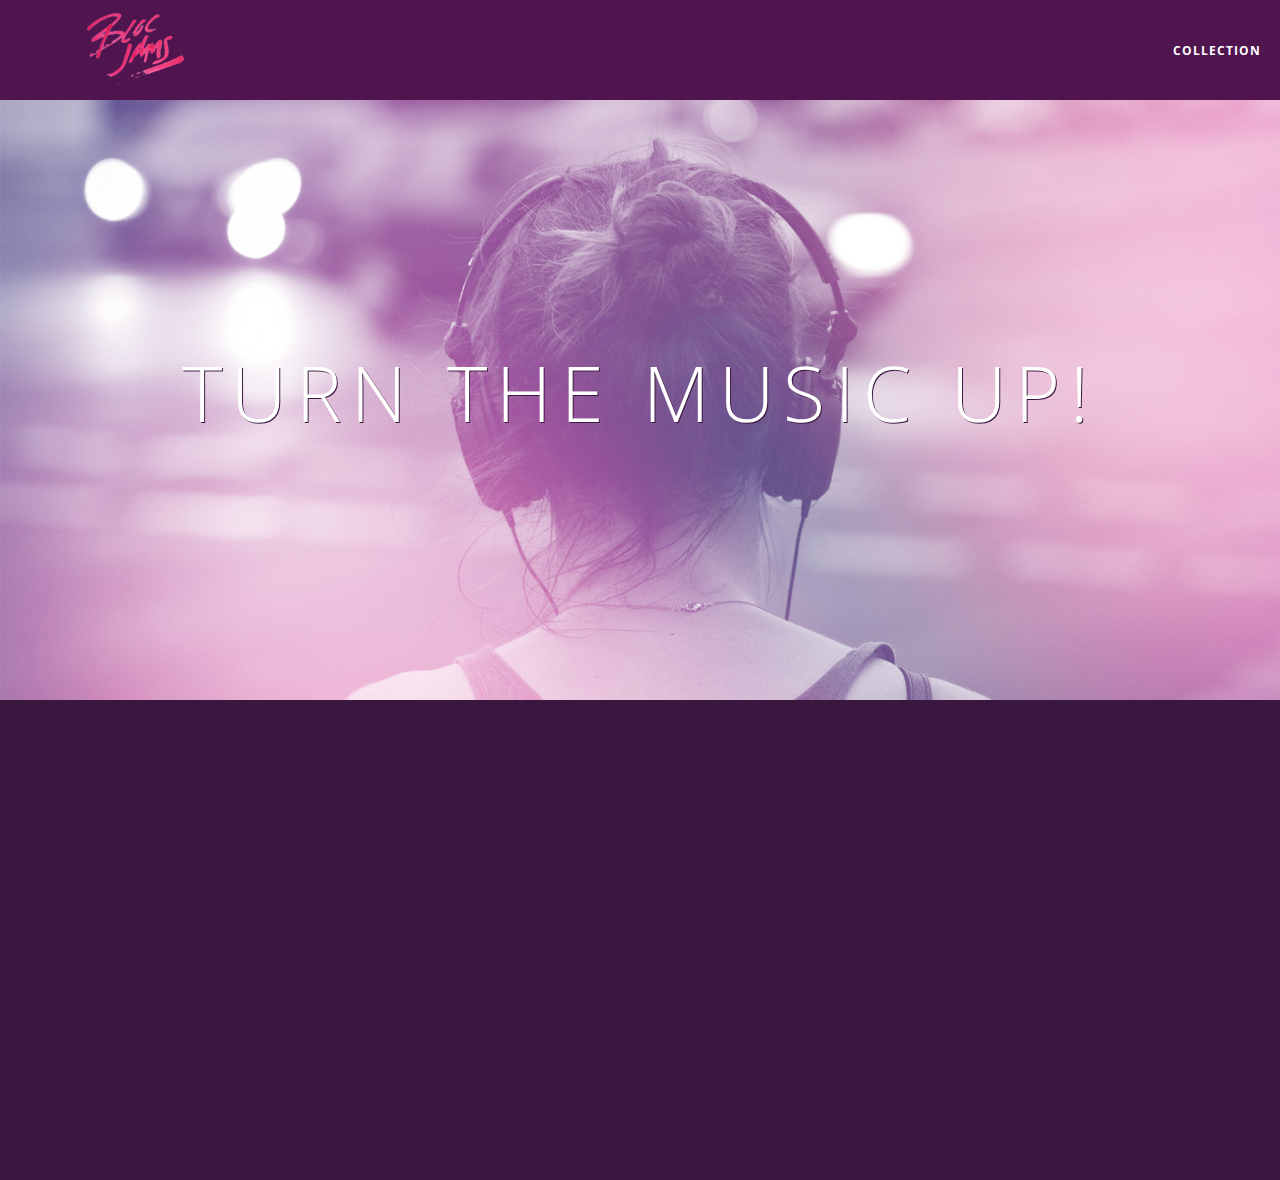
<file: index.html>
<!DOCTYPE html>
<html>
    <head>
    	<title>Bloc Jams</title>
        <meta name="viewport" content="width=device-width, initial-scale=1">
        <link rel="stylesheet" type="text/css" href="http://fonts.googleapis.com/css?family=Open+Sans:400,800,600,700,300">
        <link rel="stylesheet" type="text/css" href="http://code.ionicframework.com/ionicons/2.0.1/css/ionicons.min.css">
        <link rel="stylesheet" type="text/css" href="styles/normalize.css">
        <link rel="stylesheet" type="text/css" href="styles/main.css">
        <link rel="stylesheet" type="text/css" href="styles/landing.css">
    </head>
    <body class="landing">
    	<nav class="navbar"> <!-- nav bar -->
        <a class="logo" href="index.html">
            <img class="logo" src="assets/images/bloc_jams_logo.png" alt="bloc jams logo">
        </a>
        <div class="links-container">
            <a class="navbar-link" href="collection.html">collection</a>
        </div>
    	</nav>

    	<section class ="hero-content"> <!-- hero content -->
            <h1 class="hero-title">Turn the music up!</h1>
    	</section> <!-- end hero -->

    	<section class="selling-points container clearfix"> <!-- selling points -->
    		<div class="point column third">
                <span class="ion-music-note"></span>
    			<h5 class="point-title">Choose your music</h5>
    			<p class="point-description">The world is full of music; why should you have to listen to music that someone else chose?</p>
    		</div>
    		<div class="point column third">
                <span class="ion-radio-waves"></span>
    			<h5 class="point-title">Unlimited, streaming, ad-free</h5>
    			<p class="point-description">No arbitrary limits. No distractions.</p>
    		</div>
    		<div class="point column third">
                <span class="ion-iphone"></span>
    			<h5 class="point-title">Mobile enabled</h5>
    			<p class="point-description">Listen to your music on the go. This streaming service is available on all mobile platforms.</p>
    		</div>
    	</section> <!-- end selling points -->

        <script src="https://code.jquery.com/jquery-2.1.3.min.js"></script>
        <!-- <script src="scripts/utilities.js"></script> -->
        <script src="scripts/landing.js"></script>
    </body>

</html>
</file>
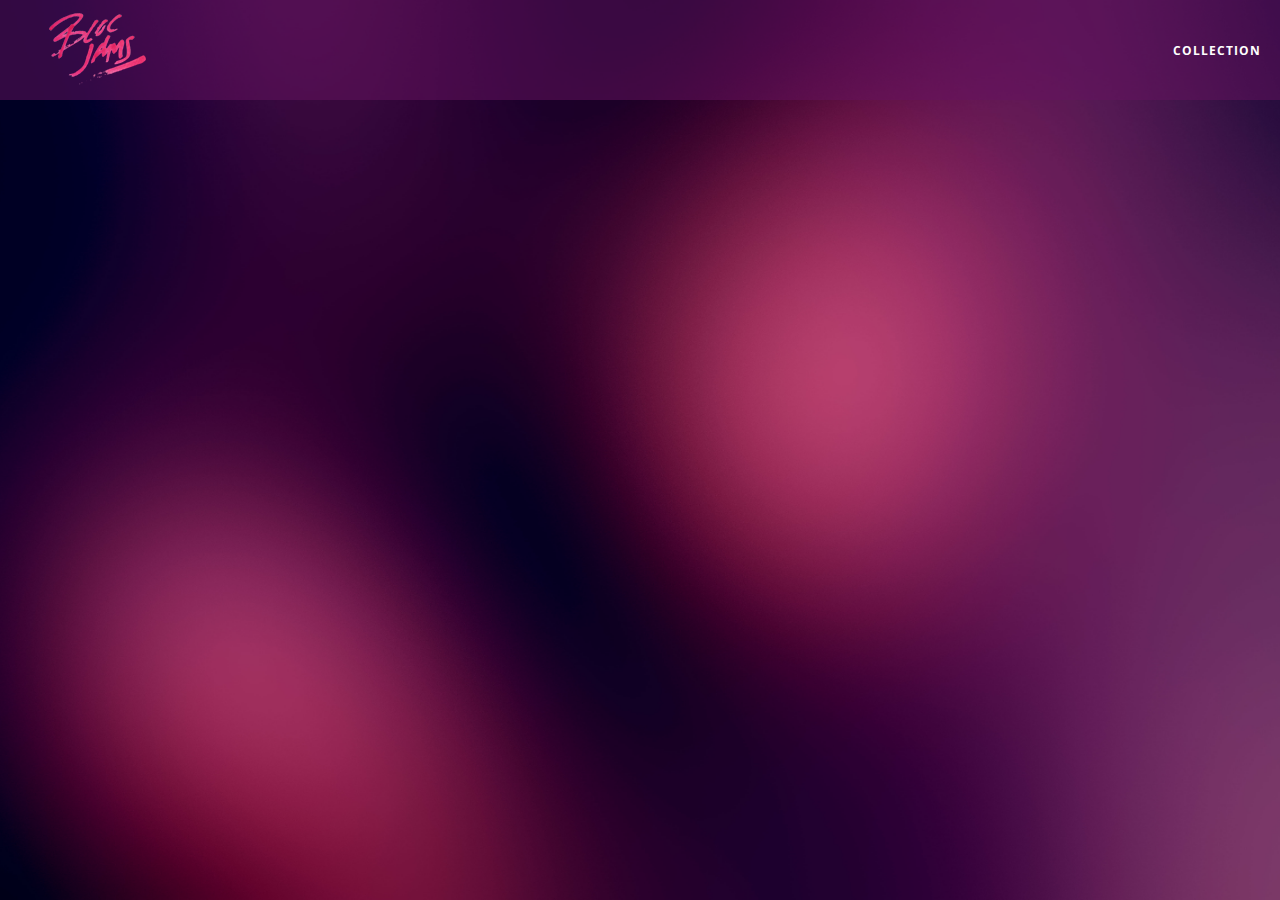
<file: collection.html>
<!DOCTYPE html>
 <html>
     <head>
         <title>Bloc Jams</title>
         <meta name="viewport" content="width=device-width, initial-scale=1">
         <link rel="stylesheet" type="text/css" href="http://fonts.googleapis.com/css?family=Open+Sans:400,800,600,700,300">
         <link rel="stylesheet" type="text/css" href="http://code.ionicframework.com/ionicons/2.0.1/css/ionicons.min.css">
         <link rel="stylesheet" type="text/css" href="styles/normalize.css">
         <link rel="stylesheet" type="text/css" href="styles/main.css">
         <link rel="stylesheet" type="text/css" href="styles/collection.css">
     </head>
     <body class="collection">
         <nav class="navbar"> <!-- nav bar -->
             <a href="index.html" class="logo">
                 <img src="assets/images/bloc_jams_logo.png" alt="bloc jams logo">
             </a>
             <div class="links-container">
                 <a href="collection.html" class="navbar-link">collection</a>
             </div>
         </nav>

        <section class="album-covers container clearfix">
            <!-- collection.js inserts here -->
        </section> 
        
        <script src="scripts/landing.js"></script>
        <script src="scripts/collection.js"></script>
     
     </body>
 </html>
</file>
<file: styles/main.css>
*, *::before, *::after {
	-moz-box-sizing: border-box;
	-webkit-box-sizing: border-box;
	box-sizing: border-box;
}

html {
	height: 100%;
	font-size: 100%;
}

body {
	font-family: 'Open Sans';
	color: white;
	min-height: 100%;
}


.navbar {
	position: relative;
	padding: 0.5rem;
	background-color: rgba(101,18,95,0.5);
	z-index: 1;
}

.navbar .logo {
	position: relative;
	left: 2rem;
	cursor: pointer;
}

.navbar .links-container {
	display: table;
	position: absolute;
	top: 0;
	right: 0;
	height: 100px;
	color: white;
	text-decoration: none;
}

.links-container .navbar-link {
	display: table-cell;
	position: relative;
	height: 100%;
	padding-left: 1rem;
	padding-right: 1rem;
	vertical-align: middle;
	color: white;
	font-size: 0.625rem;
	letter-spacing: 0.05rem;
	font-weight: 700;
	text-transform: uppercase;
	text-decoration: none;
	cursor: pointer;
}

.links-container .navbar-link:hover {
	color: rgb(244,50,117);
}

.links-container .navbar-link:active {
	color: rgb(233,50,117);
	background-color: #FFF;
}


.container {
	margin: 0 auto;
	max-width: 64rem;
}

.container.narrow {
	max-width: 56rem;
}

.clearfix::before, .clearfix::after {
	content: " ";
	display: table;
}

.clearfix::after {
	clear: both;
}

/* Medium and small screens (640px) */
@media (min-width: 640px) {
	html { font-size: 112%; }

	.column {
		float: left;
		padding-left: 1rem;
		padding-right: 1rem;
	}

	.column.full { width: 100% }
	.column.two-thirds { width: 66.7% }
	.column.half { width: 50% }
	.column.third { width: 33.3% }
	.column.fourth { width: 25% }
	.column.flow-opposite { float: right; }
}

/* Large screens (1024px) */
@media (min-width: 1024px) {
	html { font-size: 120%; }
}
</file>
<file: styles/landing.css>
body.landing {
	background-color: rgb(58,23,63);
}

.hero-content {
	position: relative;
	min-height: 600px;
	background-image: url(../assets/images/bloc_jams_bg.jpg);
	background-repeat: no-repeat;
	background-position: center center;
	background-size: cover;
}

.hero-content .hero-title {
	position: absolute;
	top: 40%;
	-webkit-transform: translateY(-50%);
	-moz-transform: translateY(-50%);
	-ms-transform: translateY(-50%);
	width: 100%;
	text-align: center;
	font-size: 4rem;
	font-weight: 300;
	text-transform: uppercase;
	letter-spacing: 0.5rem;
	text-shadow: 1px 1px 0px rgb(58,23,63);
}

.selling-points {
	position: relative;
}

.point {
	position: relative;
	padding: 2rem;
	text-align: center;
	opacity: 0;
	-webkit-transform: scaleX(0.9) translateY(3em); 
	-moz-transform: scaleX(0.9) translateY(3em);
	transform: scaleX(0.9) translateY(3em);
	-webkit-transition: all 0.5s ease-in-out;
	-moz-transition: all 0.5s ease-in-out;
	transition: all 0.5s ease-in-out;
	-webkit-transition-delay: 0.25s;
	-moz-transition-delay: 0.25s;
	transition-delay: 0.25s;
	height: 22rem;
}

.point .point-title {
	font-size: 1.25rem;
}

.ion-music-note, .ion-radio-waves, .ion-iphone {
	color: rgb(253,132,213);
	font-size: 5rem;
}

.point:hover {
	-webkit-transition: background-color 3s ease-out;
	-moz-transition: background-color 3s ease-out;
	transition: background-color 3s ease-out;
	background-color: rgb(244,50,117);
	cursor: pointer;
}

.ion-music-note:hover, .ion-radio-waves:hover, .ion-iphone:hover {
	-webkit-transition: color 0.5s ease-out;
	-moz-transition: color 0.5s ease-out;
	transition: color 0.5s ease-out;


}
</file>
<file: styles/collection.css>
body.collection {
	background-image: url(../assets/images/blurred_backgrounds/blur_bg_2.jpg);
	background-repeat: no-repeat;
	background-attachment: fixed;
	background-position: center center;
	background-size: cover;
}

.album-covers {
	position: relative;
}

.collection-album-container {
	position: relative;
	margin-top: 30px;
	margin-bottom: 20px;
	text-align: center;
}

.collection-album-container .caption p {
	font-size: 1rem;
	font-weight: 300;
	color: rgba(255,255,255,0.6);
}

.collection-album-container a {
	color: white;
}

.collection-album-container img {
	width: 80%;
}
</file>
